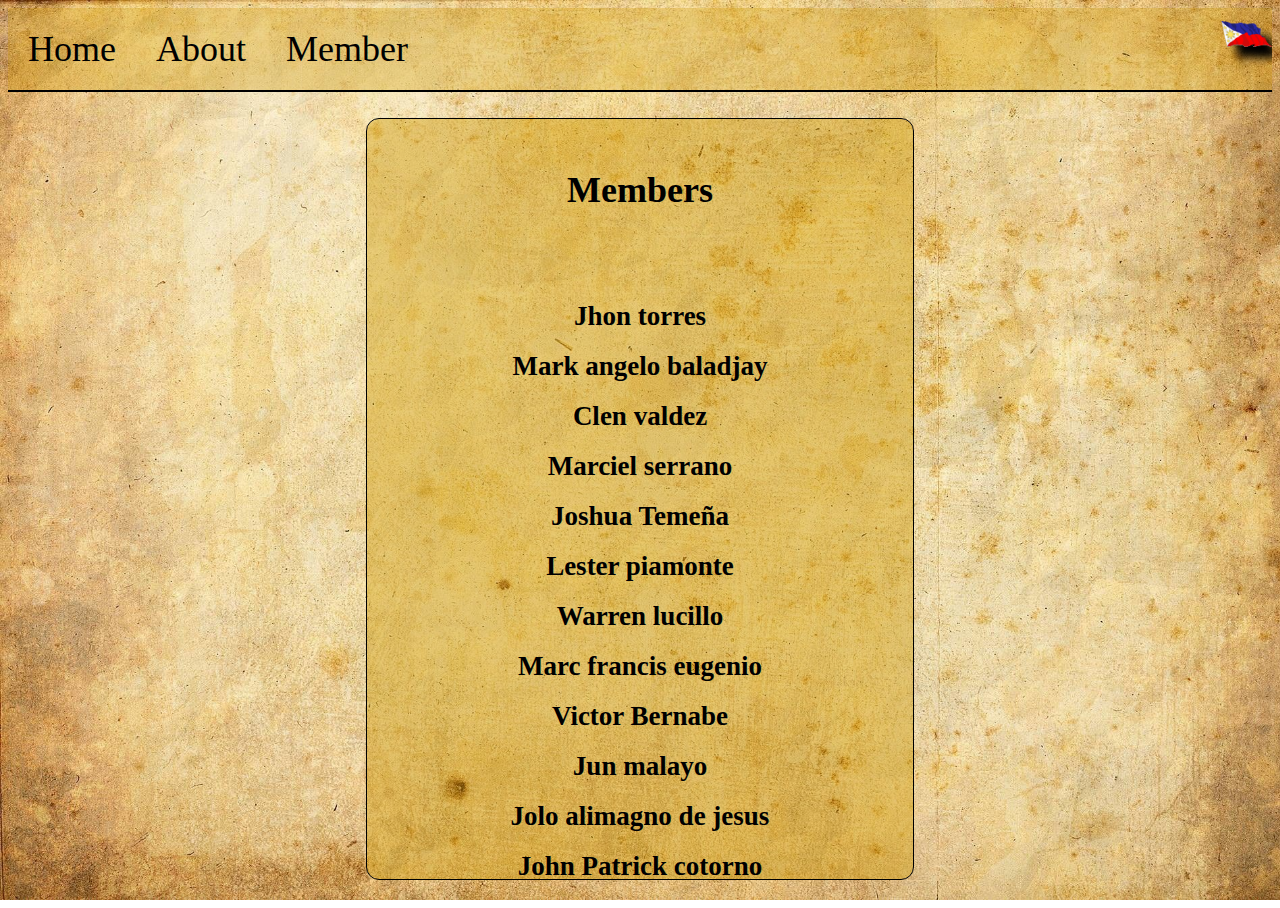
<file: includes/member.html>
<!DOCTYPE html>
<html lang="en">
<head>
    <meta charset="UTF-8">
    <meta http-equiv="X-UA-Compatible" content="IE=edge">
    <meta name="viewport" content="width=device-width, initial-scale=1.0">
    <title>About Page</title>
    <link rel="stylesheet" href="https://cdnjs.cloudflare.com/ajax/libs/font-awesome/4.7.0/css/font-awesome.min.css">
    <link rel="stylesheet" href="../src/css/index/body.css">
    <link rel="stylesheet" href="../src/css/index/container.css">
    <link rel="stylesheet" href="../src/css/index/topnav.css">
    <link rel="stylesheet" href="../includes/css/member.css">
    <!--    Script      -->
    <!-- Script for the hover button -->
    <script src="../src/javascript/responsiveNav.js"></script>
    <!-- Script for active Link-->
    <script src="../src/javascript/activeLink.js"></script>
</head>
<body>
    <div class="container y mandatory-scroll-snapping">
        <!--    Header  -->
        
        <div id="intro">
            <div class="topnav" id="myTopnav">
                <a href="../index.html" class="navLink active">Home</a>
                <a href="./about.html" class="navLink">About</a>
                <a href="./member.html" class="navLink">Member</a>
                    <img src="../src/images/hd flag.png" alt="Philippine Flag" class="flag-icon">
                <a href="javascript:void(0);" class="icon" onclick="myFunction()">
                <i class="fa fa-bars"></i>
                </a>
            </div>
            <div class="member">
                <h2 class="title"> Members</h2>
                <p>
                    Jhon torres
                    Mark angelo baladjay
                    Clen valdez
                    Marciel serrano
                    Joshua Temeña
                    Lester piamonte
                    Warren lucillo
                    Marc francis eugenio
                    Victor Bernabe
                    Jun malayo
                    Jolo alimagno de jesus
                    John Patrick cotorno
                    Clarence Pamplona 
                    Kenron Bautista
                    Carl Andaya
                    Marc andres
                    Arden james sager
                    Princess sicoy
                    Aron Gabriel salandanan
                </p>
            </div>
        </div>
    </div>
</body>
</html>
</file>
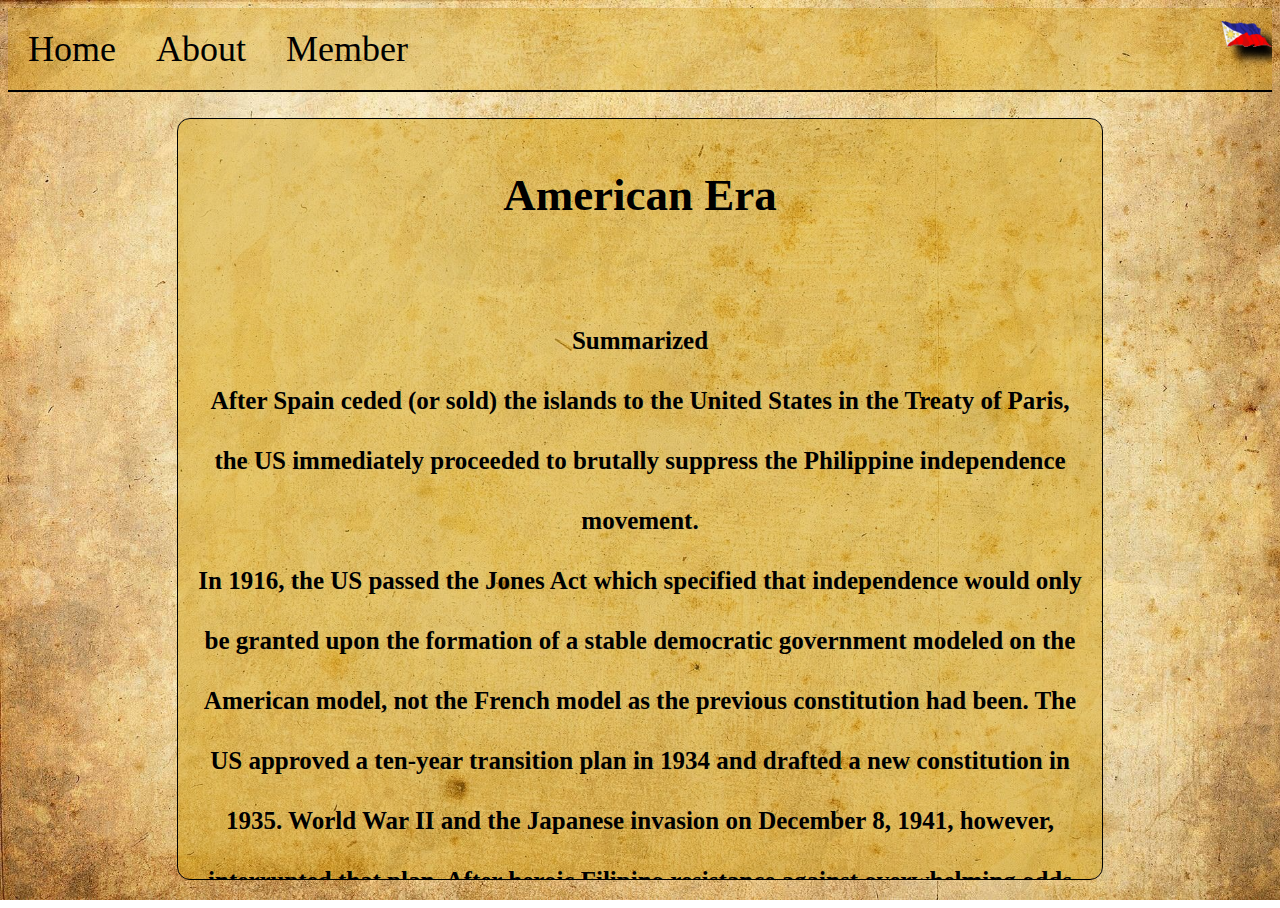
<file: includes/pages/america.html>
<!DOCTYPE html>
<html lang="en">
<head>
    <meta charset="UTF-8">
    <meta http-equiv="X-UA-Compatible" content="IE=edge">
    <meta name="viewport" content="width=device-width, initial-scale=1.0">
    <title>About Page</title>
    <link rel="stylesheet" href="https://cdnjs.cloudflare.com/ajax/libs/font-awesome/4.7.0/css/font-awesome.min.css">
    <link rel="stylesheet" href="../../src/css/index/body.css">
    <link rel="stylesheet" href="../../includes/css/container.css">
    <link rel="stylesheet" href="../../src/css/index/topnav.css">
    <link rel="stylesheet" href="../../src/css/index/topnav.css">
    <link rel="stylesheet" href="../css/era.css">

    <!--    Script      -->
    <!-- Script for the hover button -->
    <script src="../../src/javascript/responsiveNav.js"></script>
    <!-- Script for active Link-->
    <script src="../../src/javascript/activeLink.js"></script>
</head>
<body>
    <div class="container y mandatory-scroll-snapping">
        <!--    Header  -->
        
        <div id="intro">
            <div class="topnav" id="myTopnav">
                <a href="../../index.html" class="navLink active">Home</a>
                <a href="../about.html" class="navLink">About</a>
                <a href="../member.html" class="navLink">Member</a>
                    <img src="../../src/images/hd flag.png" alt="Philippine Flag" class="flag-icon">
                <a href="javascript:void(0);" class="icon" onclick="myFunction()">
                <i class="fa fa-bars"></i>
                </a>
            </div>
            <div class="era-description">
                <h1>American Era</h1>
                <p>
                    Summarized
                    After Spain ceded (or sold) the islands to the United States in the Treaty of Paris, the US immediately proceeded to brutally suppress the Philippine independence movement.
                    In 1916, the US passed the Jones Act which specified that independence would only be granted upon the formation of a stable democratic government modeled on the American model, not the French model as the previous constitution had been. The US approved a ten-year transition plan in 1934 and drafted a new constitution in 1935. World War II and the Japanese invasion on December 8, 1941, however, interrupted that plan. After heroic Filipino resistance against overwhelming odds finally ended with the fall of Bataan and Corregidor in 1942, a Japanese “republic” was established, in reality, a period of military rule by the Japanese Imperial Army. A new constitution was ratified in 1943 by Filipino collaborators who were called the Kapisanan sa Paglilingkod ng Bagong Pilipinas (Kalibapi). An active guerilla movement continued to resist the Japanese occupation. The Japanese forces were finally defeated by the Allies in 1944 and this sorry chapter came to a close.
                    Philippine independence was eventually achieved on July 4, 1946. The 1935 Constitution, which featured a political system virtually identical to the American one, became operative. The system called for a President to be elected at large for a 4-year term (subject to one re-election), a bicameral Congress, and an independent Judiciary
                    
                </p>
            </div>
        </div>
        
    </div>
</body>
</html>
</file>
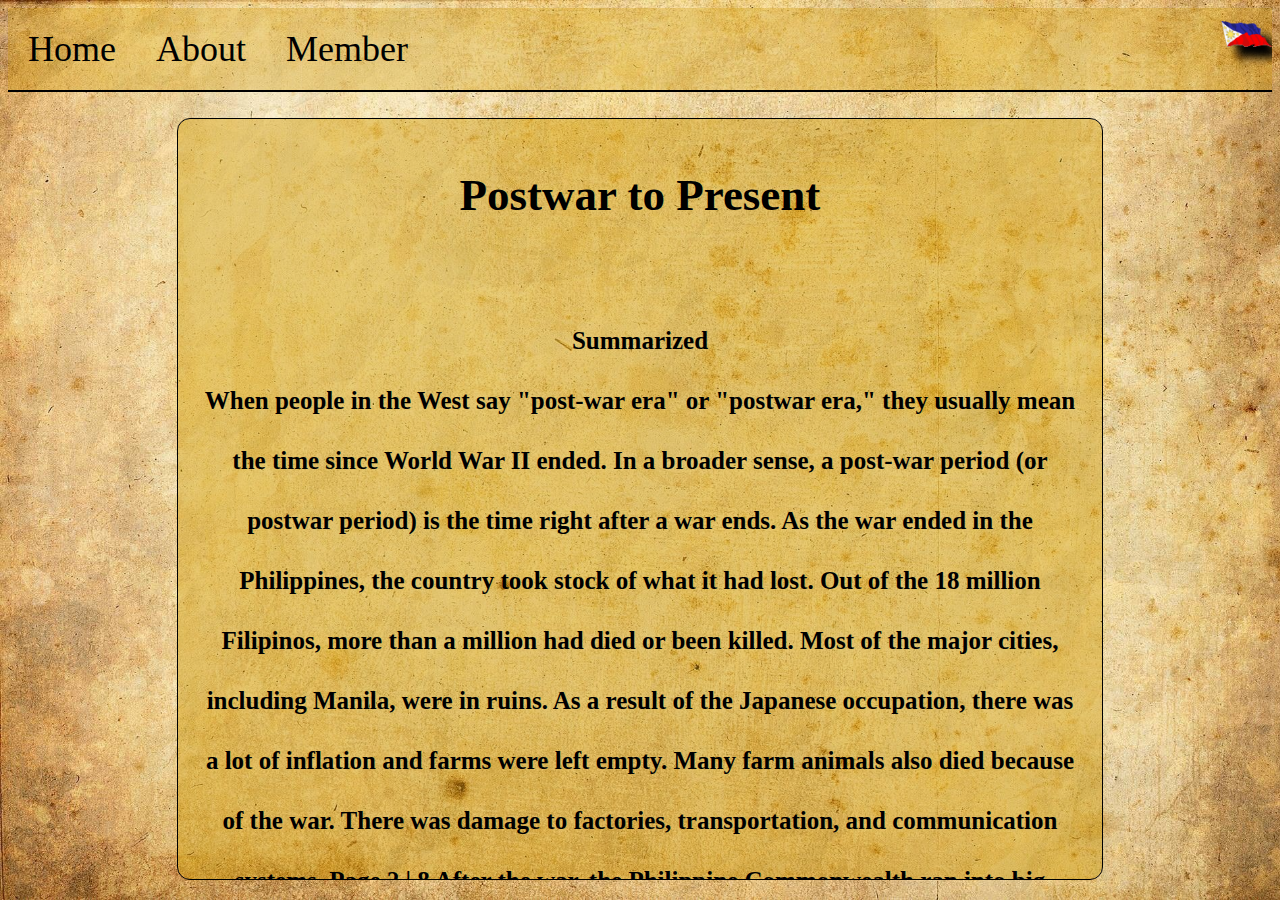
<file: includes/pages/postwar.html>
<!DOCTYPE html>
<html lang="en">
<head>
    <meta charset="UTF-8">
    <meta http-equiv="X-UA-Compatible" content="IE=edge">
    <meta name="viewport" content="width=device-width, initial-scale=1.0">
    <title>About Page</title>
    <link rel="stylesheet" href="https://cdnjs.cloudflare.com/ajax/libs/font-awesome/4.7.0/css/font-awesome.min.css">
    <link rel="stylesheet" href="../../src/css/index/body.css">
    <link rel="stylesheet" href="../../includes/css/container.css">
    <link rel="stylesheet" href="../../src/css/index/topnav.css">
    <link rel="stylesheet" href="../../src/css/index/topnav.css">
    <link rel="stylesheet" href="../css/era.css">

    <!--    Script      -->
    <!-- Script for the hover button -->
    <script src="../../src/javascript/responsiveNav.js"></script>
    <!-- Script for active Link-->
    <script src="../../src/javascript/activeLink.js"></script>
</head>
<body>
    <div class="container y mandatory-scroll-snapping">
        <!--    Header  -->
        
        <div id="intro">
            <div class="topnav" id="myTopnav">
                <a href="../../index.html" class="navLink active">Home</a>
                <a href="../about.html" class="navLink">About</a>
                <a href="../member.html" class="navLink">Member</a>
                    <img src="../../src/images/hd flag.png" alt="Philippine Flag" class="flag-icon">
                <a href="javascript:void(0);" class="icon" onclick="myFunction()">
                <i class="fa fa-bars"></i>
                </a>
            </div>
            <div class="era-description">
                <h1>Postwar to Present</h1>
                <p>
                    Summarized
                    When people in the West say "post-war era" or "postwar era," they usually mean the time since World War II ended. In a broader sense, a post-war period (or postwar period) is the time right after a war ends. As the war ended in the Philippines, the country took stock of what it had lost. Out of the 18 million Filipinos, more than a million had died or been killed. Most of the major cities, including Manila, were in ruins. As a result of the Japanese occupation, there was a lot of inflation and farms were left empty. Many farm animals also died because of the war. There was damage to factories, transportation, and communication systems. Page 2 | 8 After the war, the Philippine Commonwealth ran into big problems that no one had thought about before the war. In the last few months of the Philippine Commonwealth government, many things had to be taken care of, such as land reform, reopening schools, rebuilding, putting people on trial who were thought to have worked with the Japanese, recognizing and paying veterans, getting the economy going again, bringing back trade, and getting people to invest. 
                    </p>
                    <p>
                    1973 Philippine Constitution
                    Draft presented to President Ferdinand Emmanuel Marcos or president Marcos by the 1971 Constitutional Convention on December 1, 1972; deemed ratified by Citizen’s Assemblies held from January 10-15, 1973, proclaimed in force by proclamation President Marcos, January 17, 1973,
                    When martial law was declared, the Constitutional Convention, by virtue of an Act of Congress in 1971, was in the process of drafting a new Constitution. The final draft was adopted by the Convention on November 29, 1972. This was ratified and proclaimed by President Marcos on January 17, 1973 amidst widespread protest and controversy. With the proclamation of a new Constitution, the presidential form of government was changed to a modified parliamentary form. Congress was abolished and was replaced by an elected unicameral National Assembly, known as Batasang Pambansa.
                    The Batasang Pambansa was made up of a maximum of 200 Members elected from different provinces with their component cities, highly urbanized cities, and districts of Metropolitan Manila, appointed representatives from various sectors such as the youth, agricultural and industrial labor sectors, and those chosen by the President from the members of the Cabinet. The Members had a term of six years.
                    
                    Some of the power designated to the president in this constitution is that the president shall be the commander -in-chief of all armed forces of the Philippines and, whenever it becomes necessary, he may call out such armed forces to prevent or suppress lawless violence, invasion, insurrection and rebellion
                    
                    While though its common to remember the bad things especially to the Filipinos, I at least want to remember the good things that service us Filipinos till these days
                    The Philippine heart center, Lung center of the Philippines, National kidney, and transplant institute, these are the pioneering hospitals that was built during that time that save many
                    The cultural center of the Philippines, folk arts theater, Philippine international convention center, the national arts center or Makiling center for the arts, and nayong Pilipino and people’s park in the sky in Tagaytay, cultural heritage and tourism sites during that time
                    To address the influx of people migrating to urban centers from the countryside—which gave birth to a myriad of other problems, such as violence, social unrest, environmental degradation and limited housing provision—President Marcos came up with the Bagong Lipunan Improvement of Sites and Services (BLISS) projects in Manila and in the rural areas to house the country’s poorest of the poor.
                </p>
                <p>
                    THE 1986 PROVINSYAL “FREEDOM” CONSTITUTION OF THE REPUBLIC OF THE PHILIPPINES
                    WHEREFORE, the New Armed Forces of the Philippines provided support to the Filipino people as they directly exercised their authority to install the new government;
                    WHEREFORE, the courageous action of the populace was carried out in contravention of the 1973 Constitution's amendments;
                    WHEREAS, the immediate mandate of the people, as evidenced by their extraordinary action, calls for a thorough reorganization of the government, the restoration of democracy, the protection of fundamental rights, the restoration of confidence in the entire governmental system, the eradication of graft and corruption, the restoration of peace and order, the maintenance
                    WHEREAS, it must be ensured that the government would uphold fundamental freedoms and human rights during the transition to a new constitution;
                    THEREFORE, I, CORAZON C. AQUINO, President of the Philippines, do hereby publish the following Provisional Constitution in accordance with the powers bestowed in me by the sovereign mandate of the people.

                    he path up to July 4th, 1946, was difficult and dangerous. Since 1565, when the Philippines became a Spanish colony, there have been various uprisings against Spanish control. However, these uprisings were disorganized until the nineteenth century, when nationalism gave rise to a more integrated anti-colonial movement. In 1896, a revolution began as a result of this. A ceasefire was negotiated between the leaders of the Philippines and Spain following intense fighting that reached a standstill.
                    Commodore George Dewey and the US Asiatic Squadron were dispatched to Manila Bay at the start of the Spanish-American War in 1898, where they routed the Spanish Asiatic navy. General Emilio Aguinaldo, who created a revolutionary government, relaunched the Philippine Revolution in earnest. On June 12, 1898, the revolutionary government proclaimed independence, during the peak of its military victories over Spain. In January 1899, the Philippine Republic was legally established in Malolos, Bulacan, with Aguinaldo as president.
                    (Lucillo) American Era
                    Spain gave over its long-standing colony of the Philippines to the United States in the Paris Agreement following its loss in the Spanish-American War of 1898. Just two days before the United States. As soon as the agreement was approved by the Senate, war broke out between American soldiers and Filipino nationalists commanded by Emilio Aguinaldo who wanted independence rather than a new colonial government. Over 4,200 American and over 20,000 Filipino soldiers died in the three-year-long Philippine-American War that followed. Up to 200,000 Filipino citizens perished as a result of war, starvation, and illness.
                    
                    Filipino revolutionaries led by Aguinaldo took control of the majority of the Philippines' main island of Luzon and announced the foundation of the independent Philippine Republic during the post-Spanish-American War acquisition debate in the United States. The first battles between the two sides in 1899 grew into an all-out war as it became apparent that American soldiers intended to impose American colonial sovereignty over the islands. Instead of accepting the Filipinos' claim that they were fighting to repel an outside invasion, Americans preferred to refer to the subsequent combat as a "insurrection."
                    The American-Philippine War had two stages. Aguinaldo's poor attempts to fight a conventional war against the best and equipped American forces dominated the first phase, which lasted from February to November of 1899. The Philippines switched to guerilla warfare during the second phase. It started in November 1899 and continued until Aguinaldo's surrender in 1901 and into the spring of 1902, by which time the majority of the organized Filipino resistance had died down. On July 4, 1902, President Theodore Roosevelt issued a general amnesty and declared the war to be finished, despite the fact that there were occasional, small uprisings and insurrections against American control in the years that followed.
                </p>
                <p>
                    Japanese aggression in China prompted much attention to military preparedness. Nearly one-fourth of the national budget was devoted to defense. Gen. Douglas MacArthur, retiring as army chief of staff in Washington, was called by President Quezon to direct plans and preparations. Meanwhile, agrarian unrest festered, and leftist political activity grew. Quezon pushed significant reform legislation through the National Assembly, but implementation was feeble, despite the rapid accumulation of power in his hands.
                    The Japanese attack of the Philippines on December 8, 1941, came at a time when the U.S. military buildup had hardly begun. Their advance was rapid; before Christmas, Manila was declared an “open city,” while Quezon and Osmeña were evacuated to MacArthur’s headquarters on Corregidor Island. Despite a desire, at one point, to return to Manila in order to surrender, Quezon was persuaded to leave the Philippines in March 1942 on a U.S. submarine; he was never to return. Osmeña also went. Filipino and American forces, under Gen. Jonathan M. Wainwright, surrendered in May. An Executive Commission made up of more than 30 members of the old Filipino political elite had been cooperating with Japanese military authorities in Manila since January.

                    The Executive Commission lasted until September 1943, when it was superseded by an “independent Philippine Republic.” The president, chosen by the Japanese, was José Laurel, former associate justice of the commonwealth Supreme Court and the only Filipino to hold an honorary degree from Tokyo Imperial University. More than half of the commonwealth Senate and more than one-third of the House served at one time in the Japanese-sponsored regime. Yet collaboration with Japan was neither as willing nor as widespread as elsewhere in Southeast Asia.

                    Even before the fall of Bataan Peninsula to the Japanese in April 1942, guerrilla units were forming throughout the Philippines. Most were led by middle-class officers and were enthusiastically pro-United States; in central Luzon, however, a major force was the Hukbalahap, which, under communist leadership, capitalized on earlier agrarian unrest. Though in a number of instances collaborators secretly assisted guerrillas, many guerrillas in the hills were bitter against those who appeared to benefit from the occupation. The differences between the two groups became an important factor in early postwar politics.

                    Soon after the U.S. landings on Leyte in October 1944, commanded by MacArthur, civil government was returned to the commonwealth, at least in name. Sergio Osmeña, who had become president in exile on the death of Quezon in August, had few resources to deal with the problems at hand, however. Osmeña’s role was complicated by the fact that MacArthur chose to lionize Manuel A. Roxas, a leading collaborator who had also been in contact with U.S. military intelligence. As president of the Senate, Roxas became, in effect, MacArthur’s candidate for president. Roxas was nominated in January 1946 in a separate convention of the “liberal wing” of the Nacionalista Party, as it was first called. Thus was born the Philippines’ second major political party, the Liberals.

                    Osmeña, though he had the advantages of incumbency, was old and tired and did not fully use the political tools he possessed. In April Roxas was elected by a narrow margin. The following month he was inaugurated as the last chief executive of the commonwealth, and on July 4, 1946, when the Republic of the Philippines was proclaimed, he became its first president.
                </p>
            </div>
        </div>
        
    </div>
</body>
</html>
</file>
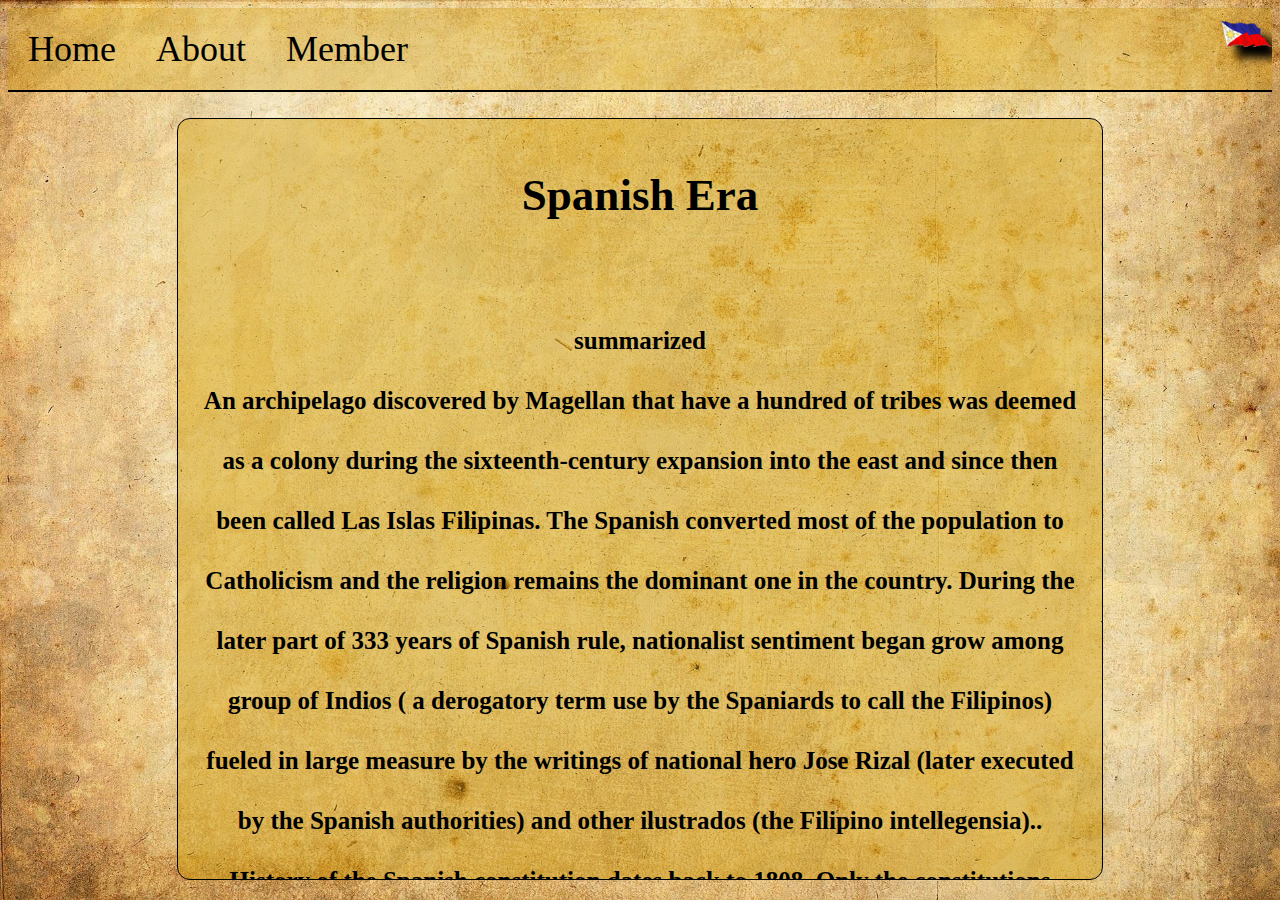
<file: includes/pages/spanish.html>
<!DOCTYPE html>
<html lang="en">
<head>
    <meta charset="UTF-8">
    <meta http-equiv="X-UA-Compatible" content="IE=edge">
    <meta name="viewport" content="width=device-width, initial-scale=1.0">
    <title>About Page</title>
    <link rel="stylesheet" href="https://cdnjs.cloudflare.com/ajax/libs/font-awesome/4.7.0/css/font-awesome.min.css">
    <link rel="stylesheet" href="../../src/css/index/body.css">
    <link rel="stylesheet" href="../../includes/css/container.css">
    <link rel="stylesheet" href="../../src/css/index/topnav.css">
    <link rel="stylesheet" href="../../src/css/index/topnav.css">
    <link rel="stylesheet" href="../css/era.css">

    <!--    Script      -->
    <!-- Script for the hover button -->
    <script src="../../src/javascript/responsiveNav.js"></script>
    <!-- Script for active Link-->
    <script src="../../src/javascript/activeLink.js"></script>
</head>
<body>
    <div class="container y mandatory-scroll-snapping">
        <!--    Header  -->
        
        <div id="intro">
            <div class="topnav" id="myTopnav">
                <a href="../../index.html" class="navLink active">Home</a>
                <a href="../about.html" class="navLink">About</a>
                <a href="../member.html" class="navLink">Member</a>
                    <img src="../../src/images/hd flag.png" alt="Philippine Flag" class="flag-icon">
                <a href="javascript:void(0);" class="icon" onclick="myFunction()">
                <i class="fa fa-bars"></i>
                </a>
            </div>
            <div class="era-description">
                <h1>Spanish Era</h1>
                <p>
                    summarized
An archipelago discovered by Magellan that have a hundred of tribes was deemed as a colony during the sixteenth-century expansion into the east and since then been called Las Islas Filipinas. The Spanish converted most of the population to Catholicism and the religion remains the dominant one in the country. During the later part of 333 years of Spanish rule, nationalist sentiment began grow among group of Indios ( a derogatory term use by the Spaniards to call the Filipinos) fueled in large measure by the writings of national hero Jose Rizal (later executed by the Spanish authorities) and other ilustrados (the Filipino intellegensia)..
History of the Spanish constitution dates back to 1808. Only the constitutions influenced by liberal ideals, among those afterwards in use in Spain, made it as far as the Philippine Islands. The colony did not enjoy the advantages of the Spanish Constitution, save for brief intervals. There was a provision in the fundamental legislation that stated the Philippine Islands would be controlled by special rules, unlike Cuba and Porto Rico, to which certain constitutional rights were later granted. As a result, all of the law governing the Islands began in Spain and was later extended by royal decree in conformity with the Laws of the Indies and the Constitutions.
During the
two brief windows of time (1810–1813 and 1820–1823) when the Spanish
The Constitution was in force in the Philippines. The Philippines had a
representative in the Spanish Cortes between 1834 and 1837. Due to the great
distance between the Philippines and Spain and the difficulty of regularly
appointed delegates arriving in Spain in time for the Cortes sessions, the
Islands were frequently represented by substitutes. The first regularly
selected Philippine delegate was Ventura de los Reyes. The Cortes passed a law
in the latter year by almost unanimous vote in secret session, providing that
Philippine representation in that body should be discontinued. Given the
challenges they faced, the Philippine delegation's efforts did not wholly fail
to produce positive outcomes.
The Philippines did not have a representative in the Cortes after 1837. However,
there were numerous attempts to restore the right. In 1869 and 1890, the Cortes
received amendments granting the Philippines parliamentary representation. The
privilege was favored in the 1872 and 1873 republican draft constitutions.
Through the reviews and the Philippine Association of Madrid's actions, a final
effort was made. 52 petitions from "La Solidaridad" were delivered to
the Cortes asking for the Philippines' parliamentary representation to be
reinstated.
A revolution was launched against Spain and the revolutionaries declared Philippine independence in Kawit, Cavite on June 12, 1898. What became known as the Malolos Congress was convened on September 15, 1898, and the first Philippine Constitution, called the Malolos Constitution, was approved on January 20, 1899, ushering what is called the First Philippine Republic

                </p>
            </div>
        </div>
        
    </div>
</body>
</html>
</file>
<file: src/css/index/body.css>
* {
    font-family: Georgia, 'Times New Roman', Times, serif;
}
html,
body,
.container {
    height: 100%;
    scroll-behavior: smooth;
}
body {
    overflow: hidden;
    background-image: url("../../images/1302751.jpg");
    background-size: cover;
    background-repeat: no-repeat;
    
}
</file>
<file: src/css/index/container.css>
/*  container css */
.container {
    position: relative;
    display: flex;
    overflow: hidden;
    flex: none;
    flex-wrap: wrap;
    margin: auto;
}

.container.y {
    width: 100%;
    height: 100%;
    flex-flow: column nowrap;
}
.container > div {
    position: relative;
    text-align: center;
    scroll-snap-align: center;
    flex: none;
}
.y.mandatory-scroll-snapping {
    scroll-snap-type: y mandatory;
}
.y.container > div {
    font-size: 128px;
    max-width: 100%;
    height: 100vh;
    float: left;
}
</file>
<file: src/css/index/topnav.css>
/*  Header  
    Navigation: Home, About, and Member
*/
.topnav {
    overflow: hidden;
    background: rgb(204, 153, 0, 0.3);
    border-bottom: 2px solid black;
}

.topnav a {
    float: left;
    display: block;
    color: black;
    text-align: center;
    padding: 20px 20px;
    text-decoration: none;
    font-size:  4vh;
    
}

.topnav a:hover {
    color: black;
    text-shadow: 1px 1px orange;
    background: rgb(204, 153, 0, 0.4);
    transition: ease-in-out .3s;
}

.topnav .icon {
    display: none;
}

.topnav .flag-icon {
    max-width: 4%;
    margin: auto;
    float: right;
    filter: drop-shadow(12px 12px 4px black);
}
@media screen and (max-width: 600px) {
    .topnav a:not(:first-child) {display: none;}
    .topnav a.icon {
    float: right;
    display: block;
    }
}

@media screen and (max-width: 600px) {
    .topnav.responsive {position: relative;}
    .topnav.responsive .icon {
    position: absolute;
    right: 0;
    top: 0;
    }
    .topnav.responsive a {
    position: relative;
    float: none;
    display: flex;
    text-align: left;
    }
    .topnav .flag-icon {
        opacity: 0;
    }
    .nav-btn {
        display: none;
    }
}
</file>
<file: includes/css/member.css>
.member {
    position: relative;
    top: 3vh;
    width: 40%;
    height: 80vh;
    margin: auto;
    outline: 1px solid black;
    border-radius: 12px;
    background: rgb(204, 153, 0, 0.4);
    overflow:auto;
    padding: 20px;
}
.member .title {
    font-size: 4vh;
}
.member p {
    font-size: 3vh;
    text-align: center;
    white-space: pre-line;
    font-weight: bold;
    line-height: 50px;
    border-bottom: 1px solid black;
    line-break: auto;
}
</file>
<file: includes/css/container.css>
/*  container css */
.container {
    position: relative;
    display: flex;
    overflow: hidden;
    flex: none;
    flex-wrap: wrap;
    margin: auto;
}

.container.y {
    width: 100%;
    height: 100%;
    flex-flow: column nowrap;
}
.container > div {
    position: relative;
    text-align: center;
    scroll-snap-align: center;
    flex: none;
}
.y.mandatory-scroll-snapping {
    scroll-snap-type: y mandatory;
}
.y.container > div {
    font-size: 128px;
    max-width: 100%;
    height: 100vh;
    float: left;
}
</file>
<file: includes/css/era.css>
#intro .era-description {
    position: relative;
    top: 3vh;
    width: 70%;
    height: 80vh;
    margin: auto;
    outline: 1px solid black;
    border-radius: 12px;
    background: rgb(204, 153, 0, 0.4);
    overflow-y:scroll;
    padding: 20px;
}
.era-description h1 {
    font-size: 5vh;
}
.era-description p {
    font-size: 25px;
    text-align: center;
    white-space: pre-line;
    font-weight: bold;
    line-height: 60px;
}
</file>
